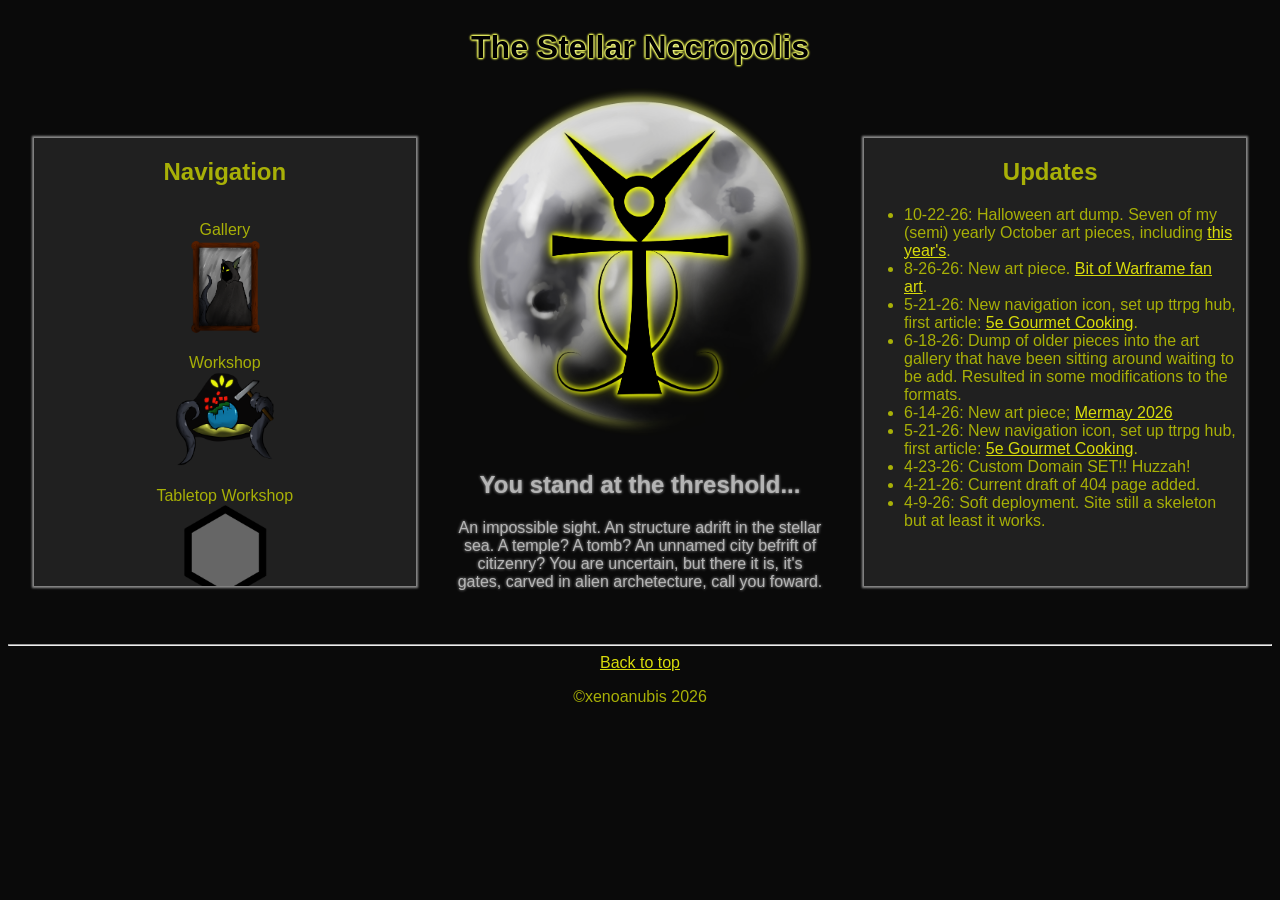
<file: index.html>
<!DOCTYPE html>
<html lang="en">
	<head>
	<style>
		h1{text-align: center;} 
		h2{text-align: center;}
		p{text-align: center;}
		footer{text-align: center;}
	</style>
	<meta charset="UTF-8">
	<meta name="author" content="xenoanubis">
	<meta name="description" content="homepage">
	<title>xenoanubisdotcom</title>
	<link rel="icon" href="assets-site/images/sigil.png" type="image/x-icon">
	<link rel="stylesheet" href="assets-pages/homepage/css/homepagestyle.css" type="text/css" >
	</head>
    <body>
<header>
	<h1 style="font-size: 2.5vw;">The Stellar Necropolis</h1>
</header>
<nav class="home_nav">
	<div class="nav_head"><h2>Navigation</h2></div>
	<div class="nav_grid">Gallery<br><a href=gallery.html><img src="assets-site/images/gallery.png" width="100" alt="filler"></a></div>
	<div class="nav_grid">Workshop<br><a href=Worldhub.html><img src="assets-site/images/WORKSHOPICON.png" width="100" alt="filler"></a></div>
	<div class="nav_grid">Tabletop Workshop<br><a href=ttrpg.html><img src="assets-site/images/Placeholdhex.png" width="100" alt="filler"></a></div>
	<div class="nav_grid">About<br><a href=about.html><img src="assets-site/images/Placeholdhex.png" width="100" alt="filler"></a></div>

</nav>
<main>
	<img src="assets-site/images/xenomoon_3.png" width="200" class="head-img" alt="xeno_moon">
<h2>You stand at the threshold...</h2>
<p>
An impossible sight. An structure adrift in the stellar sea. A temple? A tomb? An unnamed city befrift of citizenry? You are uncertain, but there it is,
it's gates, carved in alien archetecture, call you foward.
</p>
</main>
<aside class="updates">
	<div class="nav_head"><h2>Updates</h2></div>
	<ul>
	    <li>10-22-26: Halloween art dump. Seven of my &#40;semi&#41; yearly October art pieces, including <a href="assets-pages/artgallery/images/gallery1/beautiful_nightmare7_fin.jpg">this year's</a>. </li>
		<li>8-26-26: New art piece. <a href="assets-pages/artgallery/images/gallery1/aoi.png">Bit of Warframe fan art</a>.</li>
		<li>5-21-26: New navigation icon, set up ttrpg hub, first article: <a href="ttrpg-gourmet.html">5e Gourmet Cooking</a>.</li>
		<li>6-18-26: Dump of older pieces into the art gallery that have been sitting around waiting to be add. Resulted in some modifications to the formats.</li>
		<li>6-14-26: New art piece; <a href="assets-pages/artgallery/images/gallery3/merrow_study.png">Mermay 2026</a></li>
		<li>5-21-26: New navigation icon, set up ttrpg hub, first article: <a href="ttrpg-gourmet.html">5e Gourmet Cooking</a>.</li>
		<li>4-23-26: Custom Domain SET!! Huzzah!</li>
		<li>4-21-26: Current draft of 404 page added.</li>
		<li>4-9-26: Soft deployment. Site still a skeleton but at least it works.</li>

	</ul>
</aside>
<footer>
	<hr>
	<a href="#">Back to top</a>
	<br>
	<p>&copy;xenoanubis 2026</p>
</footer>    
    </body>
</html>
</file>
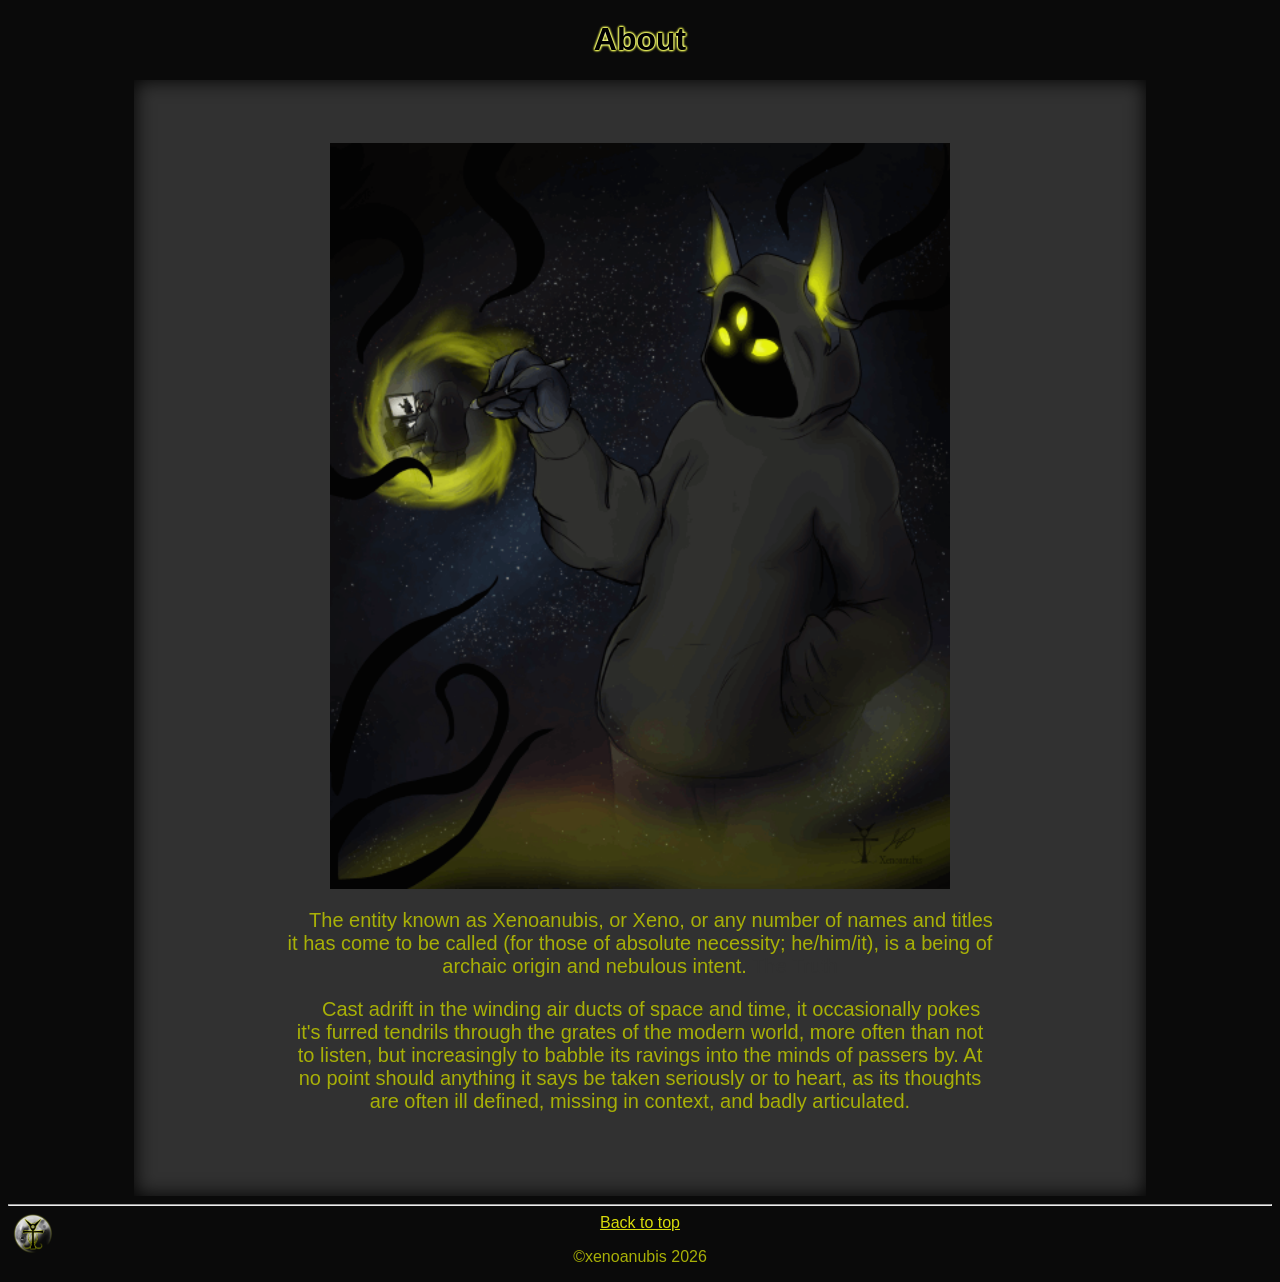
<file: about.html>
<!DOCTYPE html>
<html lang="en">
	<head>
	<style>
		h1{text-align: center;} 
		h2{text-align: center;}
		p{text-align: center; margin-left: 10%; margin-right: 10%;}
		footer{text-align: center;}
		main{padding: 5%; margin-left: 10%; margin-right: 10%; }
		main > p{font-size: 15pt;}
	.abt_portrait{display: block; margin-left: auto; margin-right: auto; width: 70%;}
		abbr{color: #313131;}

	</style>
	<meta charset="UTF-8">
	<meta name="author" content="xenoanubis">
	<meta name="description" content="about">
	<title>About</title>
	<link rel="icon" href="assets-site/images/sigil.png" type="image/x-icon">
	<link rel="stylesheet" href="assets-site/css/main.css" type="text/css" >
	</head>
    <body>
<header>
	<h1>About</h1>
</header>
<nav></nav>
<main>
<img src="assets-pages/about/images/Xeno_portrait.gif" width="700" class="abt_portrait" alt="Look at this idiot.">
	<p>&nbsp;&nbsp;&nbsp;&nbsp;The entity known as Xenoanubis, or Xeno, or any number of names and titles it has come to be called 
		(for those of absolute necessity; he/him/it), is a being of archaic origin and nebulous intent.
		<abbr title="The truth, of course, is far more banal; for he is, in fact, a middling, 30 something man from a rural nowhere realm in the far eastern United states. Of pedestrian origin and upbringing, he spends most of his time balancing his day job, his life, his compulsion to make up stuff, and his sporadic attention span." class="truth">
			<span style="color: #313131;">The Truth</span>
		</abbr></p>
		<p>&nbsp;&nbsp;&nbsp;&nbsp;Cast adrift in the winding air ducts of space and time, it occasionally pokes it's furred tendrils through the grates of the modern world, more often than  not to listen, but increasingly to babble its ravings into the minds of passers by. At no point should anything it says be taken seriously or to heart, as its thoughts are often ill defined, missing in context, and badly articulated.</p>
	</main>
<footer>
	<hr>
	<a href="index.html"><img src="assets-site/images/xenomoon_3.png" width="40" alt="home" class="home_button"></a>
	<a href="#">Back to top</a>
	<br>
	<p>&copy;xenoanubis 2026</p>
</footer>    
    </body>
</html>
</file>
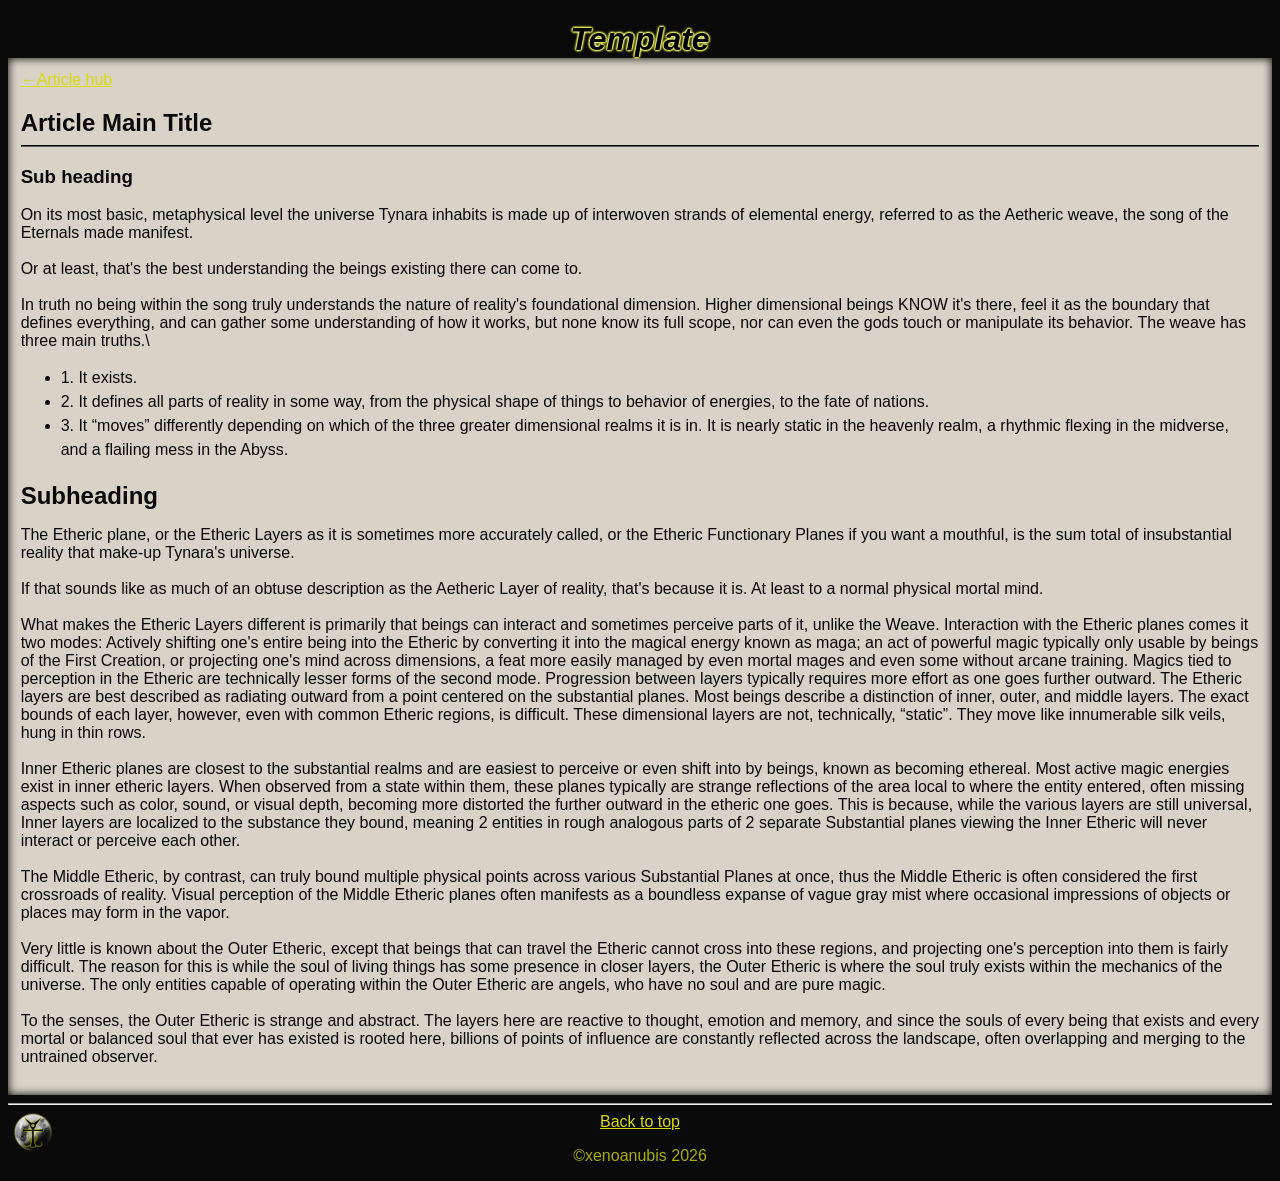
<file: article_template.html>
<!DOCTYPE html>
<html lang="en">
	<head>
	<style>
		header{text-align: center;}
		footer{text-align: center;}
	</style>
	<meta charset="UTF-8">
	<meta name="author" content="xenoanubis">
	<meta name="description" content="CHANGE THIS">
	<title>Article Template</title>
	<link rel="icon" href="assets-site/images/sigil.png" type="image/x-icon">
	<link rel="stylesheet" href="assets-site/css/article_base.css" type="text/css" >
	</head>
    <body>
<header>
<h1><i>Template</i></h1>
</header>
<main>
	<article class="article">
	<a href="FILL">&#8592;Article hub</a>
		<h1>Article Main Title</h1>
		<hr>
		<h3>Sub heading</h3>
		<p>
			On its most basic, metaphysical level the universe Tynara inhabits is made up of interwoven strands of elemental energy, referred to as the Aetheric weave, the song of the Eternals made manifest.
			<br><br>	
			Or at least, that's the best understanding the beings existing there can come to.
			<br><br>
			In truth no being within the song truly understands the nature of reality's foundational dimension. Higher dimensional beings KNOW it's there, feel it as the boundary that defines everything, and can gather some understanding of how it works, but none know its full scope, nor can even the gods touch or manipulate its behavior.
			The weave has three main truths.\
		</p>	
			<ul>
			<li>1. It exists.</li>
			<li>2. It defines all parts of reality in some way, from the physical shape of things to behavior of energies, to the fate of nations.</li>
			<li>3. It “moves” differently depending on which of the three greater dimensional realms it is in. It is nearly static in the heavenly realm, a rhythmic flexing in the midverse, and a flailing mess in the Abyss.</li>
			</ul>	
		<h2>Subheading</h2>
		<p>
			The Etheric plane, or the Etheric Layers as it is sometimes more accurately called, or the Etheric Functionary Planes if you want a mouthful, is the sum total of insubstantial reality that make-up Tynara's universe.
		<br><br>
			If that sounds like as much of an obtuse description as the Aetheric Layer of reality, that's because it is. At least to a normal physical mortal mind.
		<br><br>
		What makes the Etheric Layers different  is primarily that beings can interact and sometimes perceive parts of it, unlike the Weave. Interaction with the Etheric planes comes it two modes: Actively shifting one's entire being into the Etheric by converting it into the magical energy known as maga; an act of powerful magic typically only usable by beings of the First Creation, or projecting one's mind across dimensions, a feat more easily managed by even mortal mages and even some without arcane training. Magics tied to perception in the Etheric are technically lesser forms of the second mode. Progression between layers typically requires more effort as one goes further outward.
		The Etheric layers are best described as radiating outward from a point centered on the substantial planes. Most beings describe a distinction of inner, outer, and middle layers. The exact bounds of each layer, however, even with common Etheric regions, is difficult. These dimensional layers are not, technically, “static”. They move like innumerable silk veils, hung in thin rows.
		<br><br>Inner Etheric planes are closest to the substantial realms and are easiest to perceive or even shift into by beings, known as becoming ethereal. Most active magic energies exist in inner etheric layers. When observed from a state within them, these planes typically are strange reflections of the area local to where the entity entered, often missing aspects such as color, sound, or visual depth, becoming more distorted the further outward in the etheric one goes. This is because, while the various layers are still universal, Inner layers are localized to the substance they bound, meaning 2 entities in rough analogous parts of 2 separate Substantial planes viewing the Inner Etheric will never interact or perceive each other.
		<br><br>The Middle Etheric, by contrast, can truly bound multiple physical points across various Substantial Planes at once, thus the Middle Etheric is often considered the first crossroads of reality. Visual perception of the Middle Etheric planes often manifests as a boundless expanse of vague gray mist where occasional impressions of objects or places may form in the vapor.
		<br><br>Very little is known about the Outer Etheric, except that beings that can travel the Etheric cannot cross into these regions, and projecting one's perception into them is fairly difficult. The reason for this is while the soul of living things has some presence in closer layers, the Outer Etheric is where the soul truly exists within the mechanics of the universe. The only entities capable of operating within the Outer Etheric are angels, who have no soul and are pure magic.
		<br><br>
		To the senses, the Outer Etheric is strange and abstract. The layers here are reactive to thought, emotion and memory, and since the souls of every being that exists and every mortal or balanced soul that ever has existed is rooted here, billions of points of influence are constantly reflected across the landscape, often overlapping and merging to the untrained observer.

		</p>
	</article>
</main>
<footer>
	<hr>
	<a href="index.html"><img src="assets-site/images/xenomoon_3.png" width="40" alt="home" class="home_button"></a>
	<a href="#">Back to top</a>
	<br>
	<p>&copy;xenoanubis 2026</p>
</footer>    
    </body>
</html>
</file>
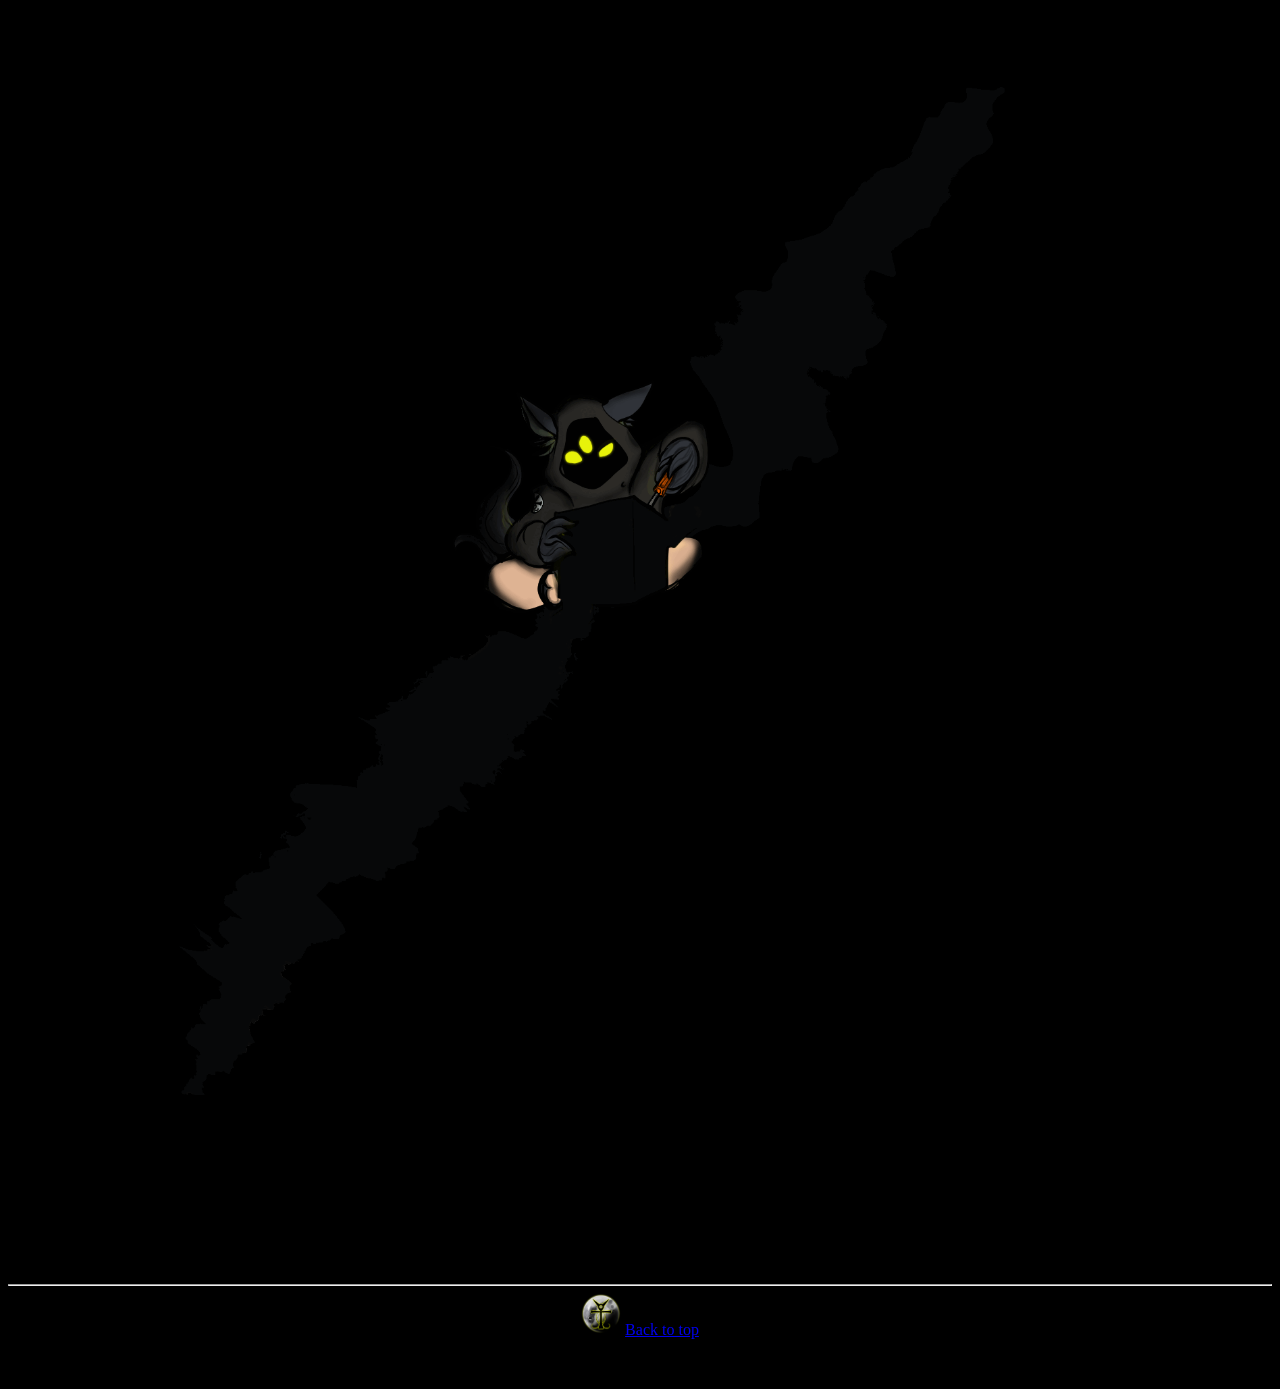
<file: deadend.html>
<!DOCTYPE html>
<html lang="en">
	<head>
	<style>
		header{text-align: center;} 
		p{text-align: center;}
		footer{text-align: center;}
		body{background-color: black;}
	</style>
	<meta charset="UTF-8">
	<meta name="author" content="xenoanubis">
	<meta name="description" content="Rift">
	<title></title>
	<link rel="icon" href="assets-site/images/sigil.png" type="image/x-icon">
	</head>

	<body>
		<img src="assets-site/images/RIFT.gif" alt="the edge" width="100%">
<footer>
	<hr>
	<a href="index.html"><img src="assets-site/images/xenomoon_3.png" width="40" alt="home" class="home_button"></a>
	<a href="#">Back to top</a>
	<br>
	<p>&copy;xenoanubis 2026</p>
</footer>    
    </body>
</html>
</file>
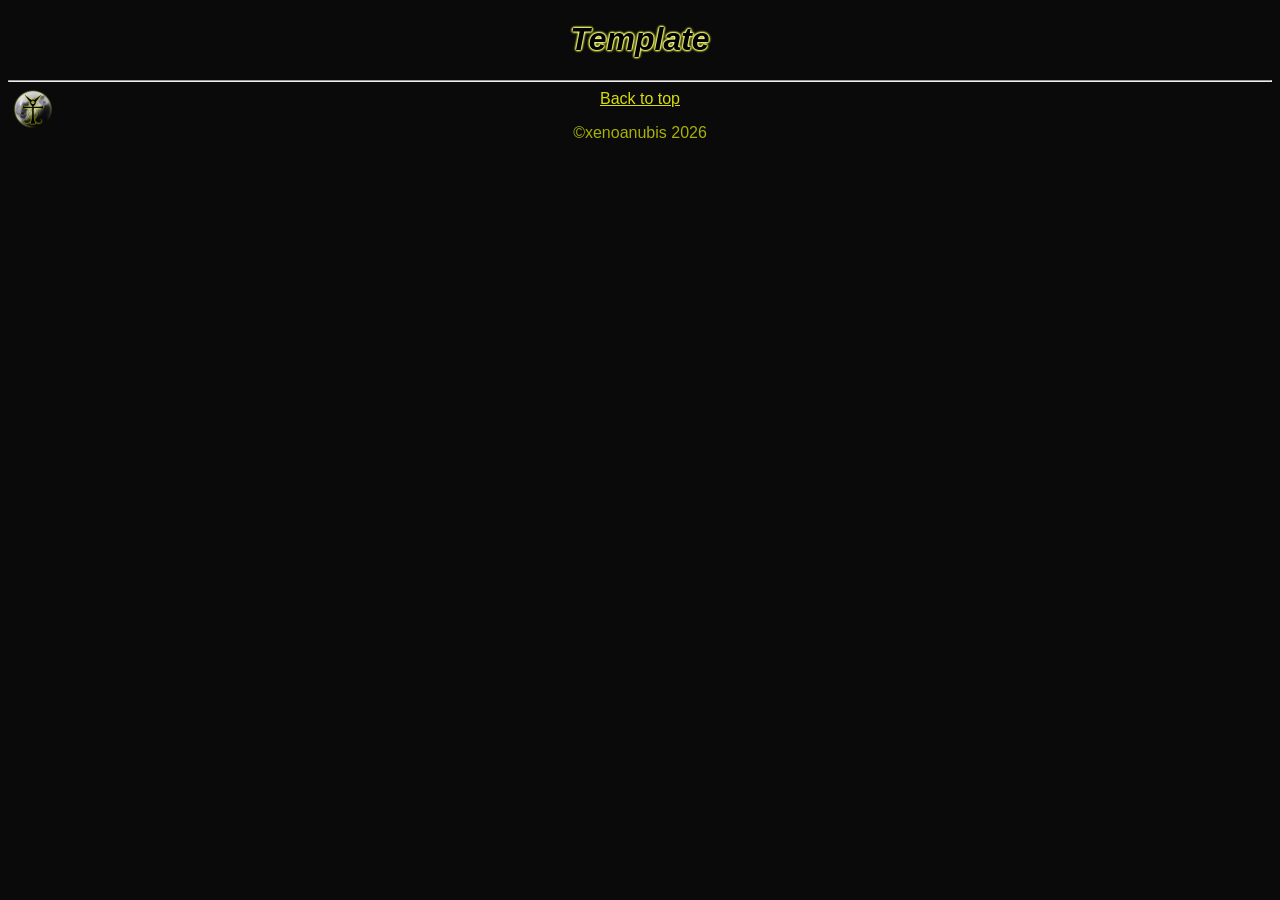
<file: template.html>
<!DOCTYPE html>
<html lang="en">
	<head>
	<style>
		header{text-align: center;} 
		p{text-align: center;}
		footer{text-align: center;}
	</style>
	<meta charset="UTF-8">
	<meta name="author" content="xenoanubis">
	<meta name="description" content="CHANGE THIS">
	<title></title>
	<link rel="icon" href="assets-site/images/sigil.png" type="image/x-icon">
	<link rel="stylesheet" href="assets-site/css/main.css" type="text/css" >
	</head>
    <body>
<header>
<h1><i>Template</i></h1>
</header>
<nav></nav>
<main></main>
<footer>
	<hr>
	<a href="index.html"><img src="assets-site/images/xenomoon_3.png" width="40" alt="home" class="home_button"></a>
	<a href="#">Back to top</a>
	<br>
	<p>&copy;xenoanubis 2026</p>
</footer>    
    </body>
</html>
</file>
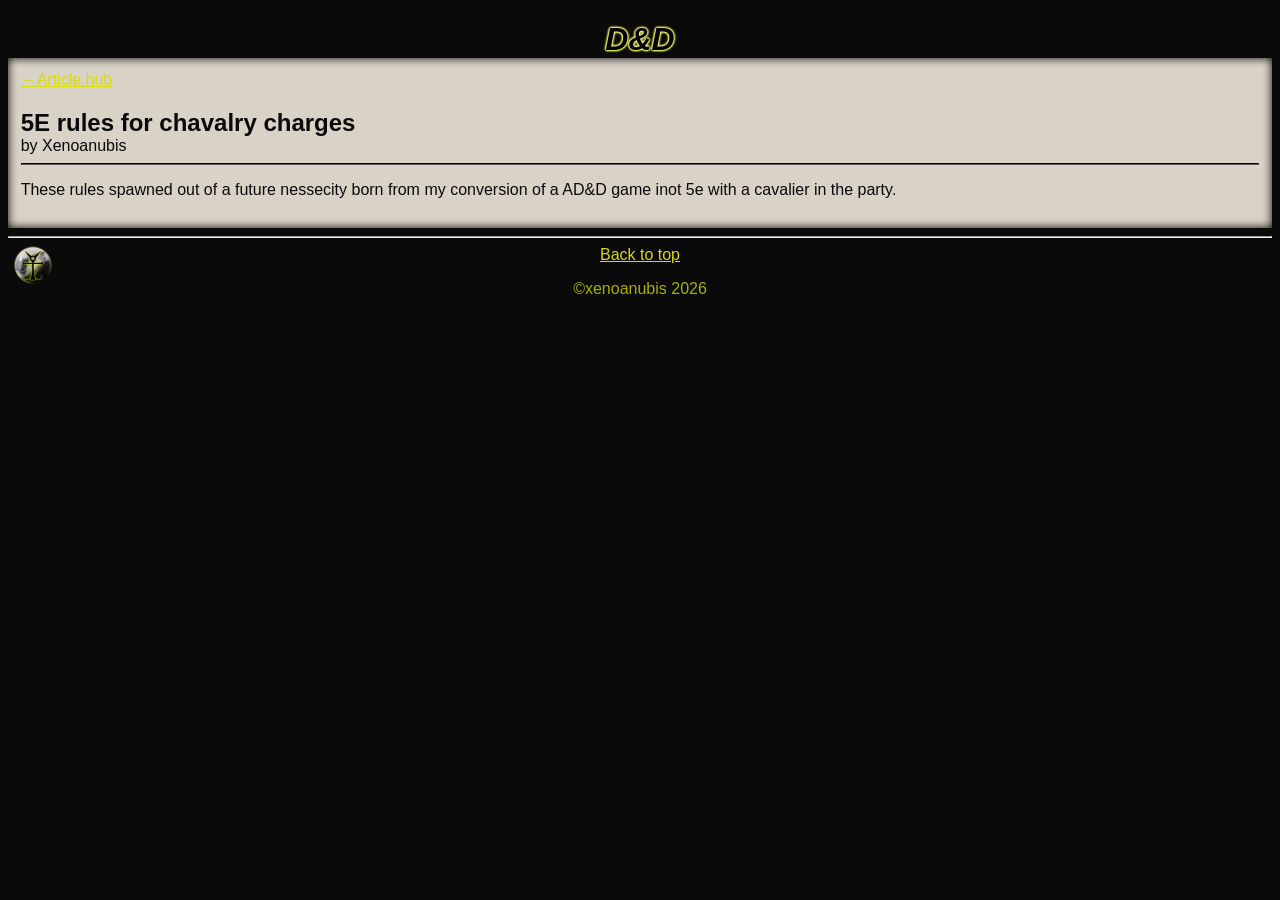
<file: ttrpg-chalvary-charge.html>
<!DOCTYPE html>
<html lang="en">
	<head>
	<style>
		header{text-align: center;}
		footer{text-align: center;}
	</style>
	<meta charset="UTF-8">
	<meta name="author" content="xenoanubis">
	<meta name="description" content="Chavary Charge homebrew">
	<title>5e Chavary charge homebrew</title>
	<link rel="icon" href="assets-site/images/sigil.png" type="image/x-icon">
	<link rel="stylesheet" href="assets-site/css/article_base.css" type="text/css" >
	</head>
    <body>
<header>
<h1><i>D&D</i></h1>
</header>
<main>
	<article class="article">
	<a href="ttrpg.html">&#8592;Article hub</a>
	<h1>5E rules for chavalry charges</h1>
	by Xenoanubis
	<hr>
	<p>
	These rules spawned out of a future nessecity born from my conversion of a AD&D game inot 5e with a cavalier in the party.
	</p>
	</article>
</main>
<footer>
	<hr>
	<a href="index.html"><img src="assets-site/images/xenomoon_3.png" width="40" alt="home" class="home_button"></a>
	<a href="#">Back to top</a>
	<br>
	<p>&copy;xenoanubis 2026</p>
</footer>    
    </body>
</html>
</file>
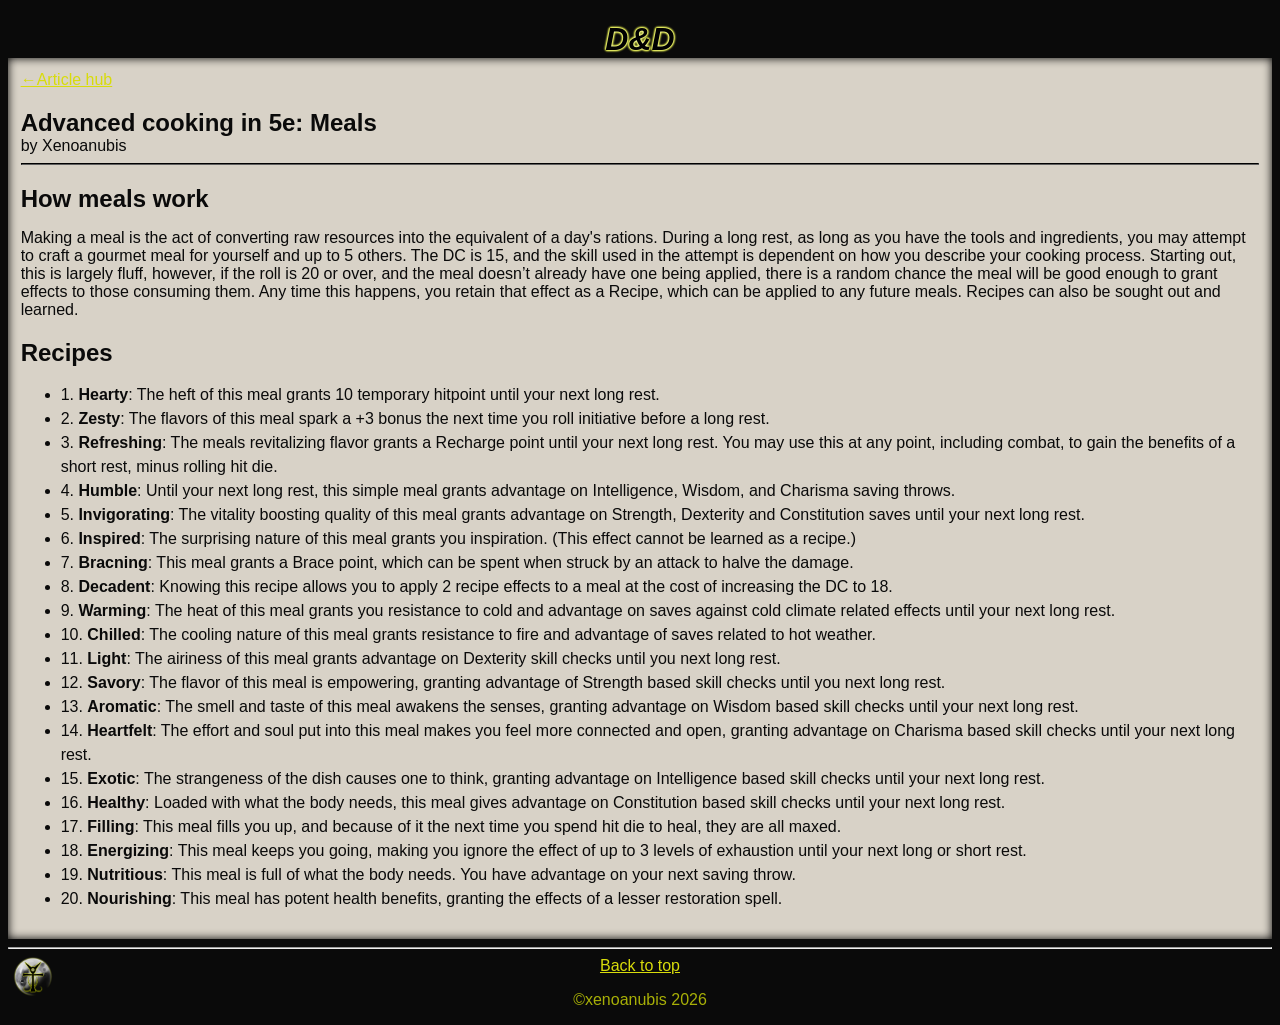
<file: ttrpg-gourmet.html>
<!DOCTYPE html>
<html lang="en">
	<head>
	<style>
		header{text-align: center;}
		footer{text-align: center;}
	</style>
	<meta charset="UTF-8">
	<meta name="author" content="xenoanubis">
	<meta name="description" content="D&D Gourmet Meals">
	<title>D&D Advanced Meals</title>
	<link rel="icon" href="assets-site/images/sigil.png" type="image/x-icon">
	<link rel="stylesheet" href="assets-site/css/article_base.css" type="text/css" >
	</head>
    <body>
<header>
<h1><i>D&D</i></h1>
</header>
<main>
	<article class="article">
		<a href="ttrpg.html">&#8592;Article hub</a>
		<h1>Advanced cooking in 5e: Meals</h1>
		by Xenoanubis
		<hr>
		<h2>How meals work</h2>
		<p>
		
Making a meal is the act of converting raw resources into the equivalent of a day's rations. During a long rest,
  as long as you have the tools and ingredients, you may attempt to craft a gourmet meal for yourself and up to 5 others.
   The DC is 15, and the skill used in the attempt is dependent on how you describe your cooking process. Starting out,
    this is largely fluff, however, if the roll is 20 or over, and the meal doesn’t already have one being applied,
	 there is a random chance the meal will be good enough to grant effects to those consuming them. Any time this happens,
	  you retain that effect as a Recipe, which can be applied to any future meals. Recipes can also be sought out and learned.
	  </p>
	  <p>
		<h2>Recipes</h2>
		<ul>
			<li>1. <b>Hearty</b>: The heft of this meal grants 10 temporary hitpoint until your next long rest.</li>
			<li>2. <b>Zesty</b>: The flavors of this meal spark a +3 bonus the next time you roll initiative before a long rest. </li>
			<li>3. <b>Refreshing</b>: The meals revitalizing flavor grants a Recharge point until your next long rest. 
					You may use this at any point, including combat, to gain the benefits of a short rest, minus rolling hit die.</li>
			<li>4. <b>Humble</b>: Until your next long rest, this simple meal grants advantage on Intelligence, Wisdom, and Charisma saving throws.</li>
			<li>5. <b>Invigorating</b>: The vitality boosting quality of this meal grants advantage on Strength, Dexterity and Constitution saves until your next long rest.</li>
			<li>6. <b>Inspired</b>: The surprising nature of this meal grants you inspiration. (This effect cannot be learned as a recipe.)</li>
			<li>7. <b>Bracning</b>: This meal grants a Brace point, which can be spent when struck by an attack to halve the damage.</li>
			<li>8. <b>Decadent</b>: Knowing this recipe allows you to apply 2 recipe effects to a meal at the cost of increasing the DC to 18.</li>
			<li>9. <b>Warming</b>: The heat of this meal grants you resistance to cold and advantage on saves against cold climate related effects until your next long rest.</li>
			<li>10. <b>Chilled</b>: The cooling nature of this meal grants resistance to fire and advantage of saves related to hot weather.</li>
			<li>11. <b>Light</b>: The airiness of this meal grants advantage on Dexterity skill checks until you next long rest.</li>
			<li>12. <b>Savory</b>: The flavor of this meal is empowering, granting advantage of Strength based skill checks until you next long rest.</li>
			<li>13. <b>Aromatic</b>: The smell and taste of this meal awakens the senses, granting advantage on Wisdom based skill checks until your next long rest.</li>
			<li>14. <b>Heartfelt</b>: The effort and soul put into this meal makes you feel more connected and open, granting advantage on Charisma based skill checks until your next long rest.</li>
			<li>15. <b>Exotic</b>: The strangeness of the dish causes one to think, granting advantage on Intelligence based skill checks until your next long rest.</li>
			<li>16. <b>Healthy</b>: Loaded with what the body needs, this meal gives advantage on Constitution based skill checks until your next long rest.</li>
			<li>17. <b>Filling</b>: This meal fills you up, and because of it the next time you spend hit die to heal, they are all maxed.</li>
			<li>18. <b>Energizing</b>: This meal keeps you going, making you ignore the effect of up to 3 levels of exhaustion until your next long or short rest.</li>
			<li>19. <b>Nutritious</b>: This meal is full of what the body needs. You have advantage on your next saving throw.</1i>
			<li>20. <b>Nourishing</b>: This meal has potent health benefits, granting the effects of a lesser restoration spell.</li>
		</ul>
		
	  </p>
	</article>
</main>
<footer>
	<hr>
	<a href="index.html"><img src="assets-site/images/xenomoon_3.png" width="40" alt="home" class="home_button"></a>
	<a href="#">Back to top</a>
	<br>
	<p>&copy;xenoanubis 2026</p>
</footer>    
    </body>
</html>
</file>
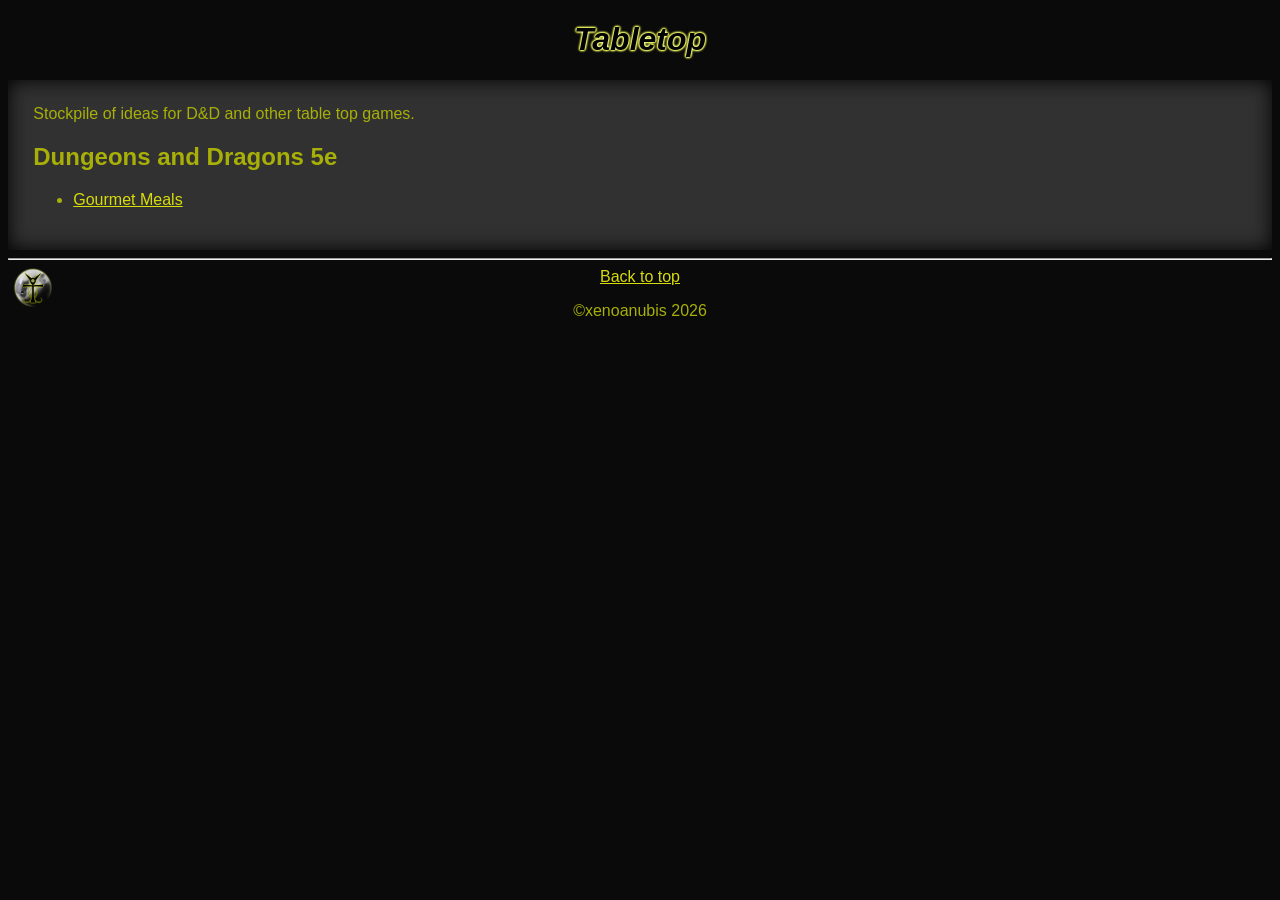
<file: ttrpg.html>
<!DOCTYPE html>
<html lang="en">
	<head>
	<style>
		header{text-align: center;} 
		p{text-align: center;}
		footer{text-align: center;}
		main{padding: 2%;}
	</style>
	<meta charset="UTF-8">
	<meta name="author" content="xenoanubis">
	<meta name="description" content="ttrpg article hub">
	<title></title>
	<link rel="icon" href="assets-site/images/sigil.png" type="image/x-icon">
	<link rel="stylesheet" href="assets-site/css/main.css" type="text/css" >
	</head>
    <body>
<header>
<h1><i>Tabletop</i></h1>
</header>
<nav></nav>
<main>
Stockpile of ideas for D&D and other table top games.
<h2>Dungeons and Dragons 5e</h2>
<ul>
	<li><a href="ttrpg-gourmet.html">Gourmet Meals</a></li>
</ul>
</main>
<footer>
	<hr>
	<a href="index.html"><img src="assets-site/images/xenomoon_3.png" width="40" alt="home" class="home_button"></a>
	<a href="#">Back to top</a>
	<br>
	<p>&copy;xenoanubis 2026</p>
</footer>    
    </body>
</html>
</file>
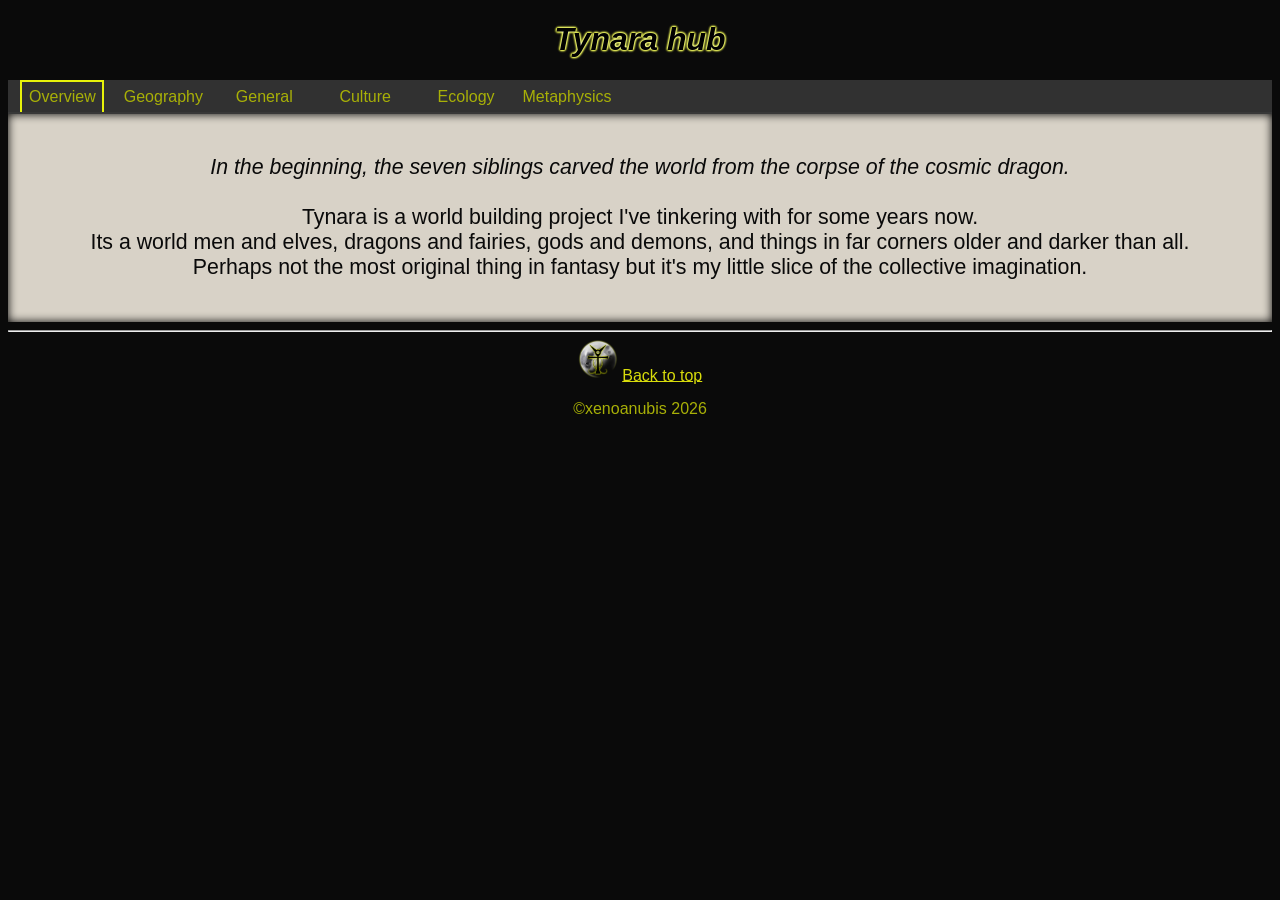
<file: Tynarahub.html>
<!DOCTYPE html>
<html lang="en">
	<head>
	<style>
		header{text-align: center;} 
		p{text-align: center;}
		footer{text-align: center;}
	</style>
	<meta charset="UTF-8">
	<meta name="author" content="xenoanubis">
	<meta name="description" content="Tynara">
	<title>Tynarahub</title>
	<link rel="icon" href="assets-site/images/sigil.png" type="image/x-icon">
	<link rel="stylesheet" href="assets-pages/tynarahub/css/tynarahubstyle.css" type="text/css" >
	</head>
    <body>
<header>
<h1><i>Tynara hub</i></h1>
</header>
<main>
		<div class="container">
		<input type="radio" name="tab" id="tab1" checked>
		<label for="tab1">Overview</label>
		<input type="radio" name="tab" id="tab2">
		<label for="tab2">Geography</label>
		<input type="radio" name="tab" id="tab3">
		<label for="tab3">General</label>
		<input type="radio" name="tab" id="tab4">
		<label for="tab4">Culture</label>
		<input type="radio" name="tab" id="tab5">
		<label for="tab5">Ecology</label>
		<input type="radio" name="tab" id="tab6">
		<label for="tab6">Metaphysics</label>
			<div class="gallery1" id="gallery1"><!--Tab Start-->
				<p>
					<i>In the beginning, the seven siblings carved the world from the corpse of the cosmic dragon.</i>
					<br>
					<br>
					Tynara is a world building project I've tinkering with for some years now.
					<br>
					Its a world men and elves, dragons and fairies, gods and demons, and things in far corners older and darker than all.
					<br>
					Perhaps not the most original thing in fantasy but it's my little slice of the collective imagination.
				</p>
			<div class="clearfix"></div><!--End of Tab-->
			</div>
			<div class="gallery2" id="gallery2"><!--Tab Start-->

			<div class="clearfix"></div><!--End of Tab-->
			</div>
			<div class="gallery3" id="gallery3"><!--Tab Start-->

			<div class="clearfix"></div><!--End of Tab-->
			</div>
			<div class="gallery4" id="gallery4"><!--Tab Start-->

			<div class="clearfix"></div><!--End of Tab-->
			</div>
			<div class="gallery5" id="gallery5"><!--Tab Start-->

			<div class="clearfix"></div><!--End of Tab-->
			</div>
			<div class="gallery6" id="gallery6"><!--Tab Start-->

			<div class="clearfix"></div><!--End of Tab-->
			</div>
		</div>
</main>
<footer>
	<hr>
	<a href="index.html"><img src="assets-site/images/xenomoon_3.png" width="40" alt="home" class="home_button"></a>
	<a href="#">Back to top</a>
	<br>
	<p>&copy;xenoanubis 2026</p>
</footer>    
    </body>
</html>
</file>
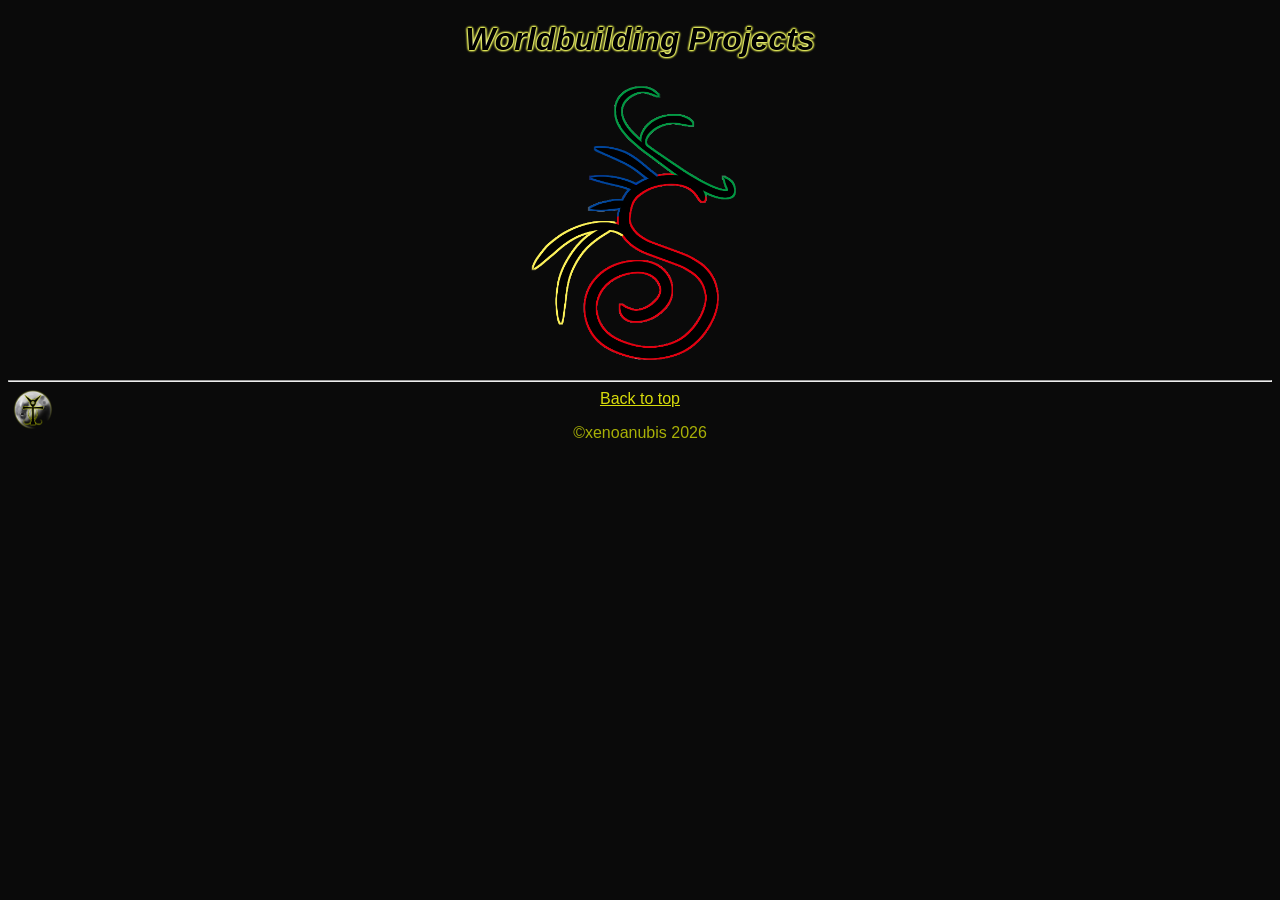
<file: Worldhub.html>
<!DOCTYPE html>
<html lang="en">
	<head>
	<style>
		header{text-align: center;} 
		p{text-align: center;}
		footer{text-align: center;}
	</style>
	<meta charset="UTF-8">
	<meta name="author" content="xenoanubis">
	<meta name="description" content="Worldbuilding">
	<title>Project Hub</title>
	<link rel="icon" href="assets-site/images/sigil.png" type="image/x-icon">
	<link rel="stylesheet" href="assets-pages/worldhub/css/worldhub.css" type="text/css" >
	</head>
    <body>
<header>
<h1><i>Worldbuilding Projects</i></h1>
</header>
<nav></nav>
<main>
<div class="project1">
<a href="Tynarahub.html" class="logo"><img src="assets-site/images/Tynara_logo.png" width="300" class="world-logo" alt="Tynara logo"></a> 	
</div>
</main>
<footer>
	<hr>
	<a href="index.html"><img src="assets-site/images/xenomoon_3.png" width="40" alt="home" class="home_button"></a>
	<a href="#">Back to top</a>
	<br>
	<p>&copy;xenoanubis 2026</p>
</footer>    
    </body>
</html>
</file>
<file: assets-pages/homepage/css/homepagestyle.css>
/* xeno yellow E7F20A */
body 
{
background-color: #0a0a0a;
color: #A8B007;
    font-family:Arial, Helvetica, sans-serif;
    display: grid;
    gap: 0px;
    grid-template-columns: 1fr 35vw 1fr;
    grid-template-areas:
    'header header header' 
    'nav main updates'
    'footer footer footer';
}
h1
{
    color:rgb(0, 0, 0);
    text-shadow:
    0px 0px 3px rgb(255, 255, 255),
     1px 0px 2px #E7F20A,
      0px 1px 2px #E7F20A,
       -1px 0px 2px #E7F20A,
        0px -1px 2px #E7F20A;;
    font-family:Arial, Helvetica, sans-serif;
    
}
a {
    color: rgb(216, 220, 11);
    }
    a:visited {
    color: whitesmoke;
    }	
    a:hover, a:active {
    color: rgb(223, 255, 14);
    }
header{
    grid-area: header;
}

nav
{
    background-color: rgb(32, 32, 32);
    box-shadow: 0px 0px 2px 2px hsl(0, 0%, 54%);
    grid-area: nav;
   margin-left: 2vw;
   height: 35vw;
   display: grid;
   overflow-x: auto;
   row-gap: 15px;
   grid-template-rows: 0.5fr 1fr 1fr 1fr;
   margin-bottom: 50px;
   margin-top: 50px;
   

}
.nav_grid {
    border-color: #b7dc12;
    border: 0px solid;
    background-color: none;
    padding: 0;
    text-align: center;}

.nav_head
{
    position:sticky;
    top: 0;
    background-color: rgb(32, 32, 32);
}
.head-img
{
    display: flex;
    margin-left: auto;
    margin-right: auto;
    width: 28vw;
}
main
{
grid-area: main;
color: #b4b4b4;
text-shadow: 0px 0px 3px #b4b4b4;
margin-left: 40px;
margin-right: 40px;

}
.updates
{
    background-color: rgb(32, 32, 32);
    box-shadow: 0px 0px 2px 2px hsl(0, 0%, 54%);
    grid-area: updates;
    overflow-x: auto;
    height: 35vw;
    margin-right: 2vw;
    margin-bottom: 50px;
    margin-top: 50px; 
    padding-right: 10px;  
}
footer{
    grid-area: footer;
}


@media only screen and (max-width: 1000px)
{
    body 
    {
    background-color: #0a0a0a;
    color: #A8B007;
        font-family:Arial, Helvetica, sans-serif;
        display: grid;
        gap: 0px;
        grid-template-rows: 15vw 50vw 15vw 55vw 55vw 10vw;
        grid-template-columns: 1fr 1fr 1fr 1fr 1fr 1fr 1fr 1fr 1fr;
        grid-template-areas:
        '. . header header header header header . .' 
        '. main main main main main main main .'
        '. main main main main main main main .'
        '. . nav nav nav nav nav . .'
        '. . updates updates updates updates updates . .'
        'footer footer footer footer footer footer footer footer footer';
    }  
    nav
    {
        background-color: rgb(32, 32, 32);
        box-shadow: 0px 0px 2px 2px hsl(0, 0%, 54%);
        grid-area: nav;
       margin-left: 5vw;
       margin-right: 5vw;
       height: 40vw;
       display: grid;
       overflow-y: auto;
       row-gap: 2px;
       grid-template-rows: 0.5fr 1fr 1fr 1fr;
       margin-bottom: 10vw;
       margin-top: 50px;
    
    }
    .nav_grid {
        border-color: #b7dc12;
        border: 0px solid;
        background-color: none;
        padding: 0;
        text-align: center;}
        .head-img
    {
        display: flex;
        margin-left: 10vw;
        margin-right: 10vw;
        width: 28vw;
    }
    main
    {
    grid-area: main;
    display: grid;
    color: #b4b4b4;
    text-shadow: 0px 0px 3px #b4b4b4;
    margin-left: 40px;
    margin-right: 40px;
    }

    .head-img
    {
    display: flex;
    margin-left: auto;
    margin-right: auto;
    width: 28vw;
    }
    .updates
    {
        background-color: rgb(32, 32, 32);
        box-shadow: 0px 0px 2px 2px hsl(0, 0%, 54%);
        grid-area: updates;
        overflow-x: auto;
        height: 45vw;
        margin-right: 5vw;
        margin-left: 5vw;
        margin-bottom: 50px;
        margin-top: 50px; 
        
    }
    header{
        grid-area: header;
       
    }
    footer{
        grid-area: footer;
    }
}
</file>
<file: assets-site/css/main.css>
/* xeno yellow E7F20A */
body 
{
    background-color: #0a0a0a;
    color: #A8B007;
    font-family:Arial, Helvetica, sans-serif;
    font-family:Arial, Helvetica, sans-serif
}
h1
{
    color:rgb(0, 0, 0);
    text-shadow:
    0px 0px 3px rgb(255, 255, 255),
     1px 0px 2px #E7F20A,
      0px 1px 2px #E7F20A,
       -1px 0px 2px #E7F20A,
        0px -1px 2px #E7F20A;;
    font-family:Arial, Helvetica, sans-serif;
}

a {
color: rgb(216, 220, 11);
}
a:visited {
color: whitesmoke;
}	
a:hover, a:active {
color: rgb(223, 255, 14);
} 
main
{
    background-color: #313131;
    box-shadow: inset 0px 0px 20px #000000;
} 
.home_button{position: absolute; left: 1vw;}
@media only screen and (max-width: 600px)
{
    
}
</file>
<file: assets-site/css/article_base.css>
/* xeno yellow E7F20A */
body 
{
    background-color: #0a0a0a;
    color: #A8B007;
    font-family:Arial, Helvetica, sans-serif;
    font-family:Arial, Helvetica, sans-serif
}
header h1
{
    color:rgb(0, 0, 0);
    text-shadow:
    0px 0px 3px rgb(255, 255, 255),
     1px 0px 2px #E7F20A,
      0px 1px 2px #E7F20A,
       -1px 0px 2px #E7F20A,
        0px -1px 2px #E7F20A;;
    font-family:Arial, Helvetica, sans-serif;
}
a 
{
color: rgb(216, 220, 11);
}
a:visited {
color: whitesmoke;
}	
a:hover, a:active {
color: rgb(223, 255, 14);
} 
main
{
    color: #0a0a0a;
    padding: 1%;
    background-color: #d8d2c7;
    box-shadow: inset 0px 0px 10px #000000;
} 
nav
{
    grid-area: nav;
    size: 20pt;
    border: 2px #0a0a0a;
}
article
{
    grid-area: article;
}
article hr
{
    border-color: #0a0a0a;
}
article h2, h1
{
    margin-bottom: 0%;
}
article a:visited
{
color: #515151;
}
li
{
line-height: 1.5;
}
ul
{
line-height: 1.5;    
}
.home_button{position: absolute; left: 1vw;}
@media only screen and (max-width: 600px)
{
    
}
</file>
<file: assets-pages/tynarahub/css/tynarahubstyle.css>
body 
{
    background-color: #0a0a0a;
    color: #A8B007;
    font-family:Arial, Helvetica, sans-serif;
   /* display: grid;
        gap: 3px;
        grid-template-rows: 5vw 1vw repeat(3, 10vw) 5vw;
        grid-template-columns: 0.10fr 1fr 1fr 1fr 1fr 1fr 1fr 1fr 0.10fr;
        grid-template-areas:
        '. . header header header header header . .' 
        '. . . . . . . .  .'
        '. main main main main main main main .'
        '. main main main main main main main .'
        '. main main main main main main main .'
        'footer footer footer footer footer footer footer footer footer'*/

}
header
{
    grid-area: header;
}
h1
{
    color:rgb(0, 0, 0);
    text-shadow:
    0px 0px 3px rgb(255, 255, 255),
     1px 0px 2px #E7F20A,
      0px 1px 2px #E7F20A,
       -1px 0px 2px #E7F20A,
        0px -1px 2px #E7F20A;;
    font-family:Arial, Helvetica, sans-serif;
    
}

a {
color: rgb(216, 220, 11);
}
a:visited {
color: whitesmoke;
}	
a:hover, a:active {
color: rgb(223, 255, 14);
} 
main
{
    grid-area: main;
    background-color: #313131;
} 
footer
{
    grid-area: footer;
}
.gallery1
{
    font-size: 16pt;
    color: #0a0a0a;
    background-color: #d8d2c7;
    box-shadow: inset 0px 0px 10px #000000;
}
/*borrowed from https://stackoverflow.com/questions/69516791/about-implement-single-html-page-with-multiple-tabs-via-css-with-or-without-java */
.gallery1,
.gallery2,
.gallery3,
.gallery4,
.gallery5,
.gallery6 {
    display: none;
    padding: 20px;
    border-top: 2px solid #383838;
}


input[type='radio'] {
    width: 0;
    height: 0;
    opacity: 0;
}

label {
    cursor: pointer;
    display: inline-flex;
    justify-content: center;
    align-items: center;
    width: 80px;
    height: 30px;
    background-color: #313131;
    border-style: solid solid none solid;
    border-width: 2px;
    border-color: transparent;
}

#tab1:checked+label,
#tab2:checked+label,
#tab3:checked+label,
#tab4:checked+label,
#tab5:checked+label,
#tab6:checked+label
{
    border-color: #E7F20A;
}


#tab1:checked~.gallery1,
#tab2:checked~.gallery2,
#tab3:checked~.gallery3,
#tab4:checked~.gallery4,
#tab5:checked~.gallery5,
#tab6:checked~.gallery6
{
    display: block;
}


/*tabbing code end*/

  
@media only screen and (max-width: 700px) {
    .gallery {
      width: 49.99999%;
      margin: 6px 0;
    }
  }
  
  
  .clearfix:after {
    content: "";
    display: table;
    clear: both;
  }
</file>
<file: assets-pages/worldhub/css/worldhub.css>
/* xeno yellow E7F20A */
body 
{
    background-color: #0a0a0a;
    color: #A8B007;
    font-family:Arial, Helvetica, sans-serif;
    font-family:Arial, Helvetica, sans-serif
}
h1
{
    color:rgb(0, 0, 0);
    text-shadow:
    0px 0px 3px rgb(255, 255, 255),
     1px 0px 2px #E7F20A,
      0px 1px 2px #E7F20A,
       -1px 0px 2px #E7F20A,
        0px -1px 2px #E7F20A;;
    font-family:Arial, Helvetica, sans-serif;
}

a {
color: rgb(216, 220, 11);
}
a:visited {
color: whitesmoke;
}	
a:hover, a:active {
color: rgb(223, 255, 14);
} 

/*main
{
    background-color: #313131;
    box-shadow: inset 0px 0px 20px #000000;
}*/ 
/*.world-logo
{
    display: block;
    margin-left: auto;
    margin-right: auto;
    width: 28vw;
}*/
.project1
{
    text-align: center;
}
.home_button{position: absolute; left: 1vw;}
@media only screen and (max-width: 600px)
{
    
}
</file>
